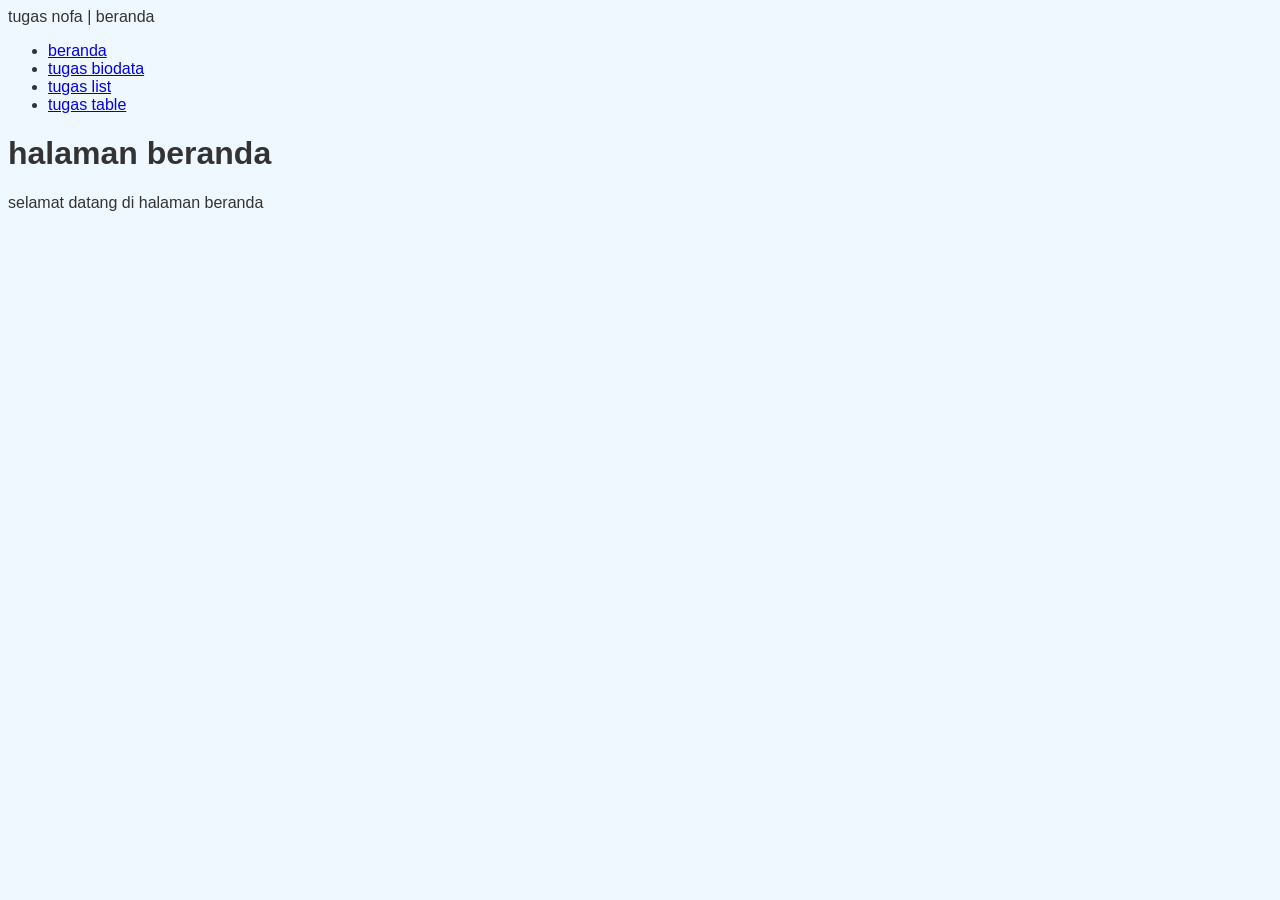
<file: index.html>
<!DOCTYPE html>
<html lang="en">
<head>
    <tittle>tugas nofa | beranda</title>
    <Link rel="stylesheet" href="style.css">
</head>
<body>
    <ul>
    <li><a href="beranda.html" class="active">beranda</a></li>
    <li><a href="biodata.html">tugas biodata</a></li>
    <li><a href="list.html">tugas list</a></li>
    <li><a href="table.html">tugas table</a></li>
    </ul>
    <h1>halaman beranda</h1>
    <p>selamat datang di halaman beranda</p>
</body>
</html>
</file>
<file: style.css>
/* Mengatur gaya dasar seluruh halaman web */
body {
    background-color: #f0f8ff;
    font-family: Arial, sans-serif;
    color: #333333;
}

/* Mengatur wadah paling luar agar teksnya rata tengah */
.wadah-utama {
    text-align: center;
}

/* Menghias bagian judul */
.judul h1 {
    color: #2c3e50;
}

/* Membuat tampilan kotak Biodata seperti "Kartu" */
.kartu-biodata {
    background-color: white;
    width: 90%;
    max-width: 400px;
    margin: auto;
    border-style: solid;
    border-color: #3498db;
    border-radius: 15px;
}

/* Menghias judul di dalam kartu */
.kartu-biodata h2 {
    background-color: #124363;
    color: white;
}

/* Menghias foto profil agar bentuknya lingkaran dan kekinian */
.bungkus-foto img {
    width: 120px;
    height: 120px;
    border-style: solid;
    border-color: #3498db;
    border-radius: 50%;
}

/* Mengatur teks biodata agar rapi dan rata kiri */
.informasi-diri {
    text-align: left;
    font-size: 14px;
}
</file>
